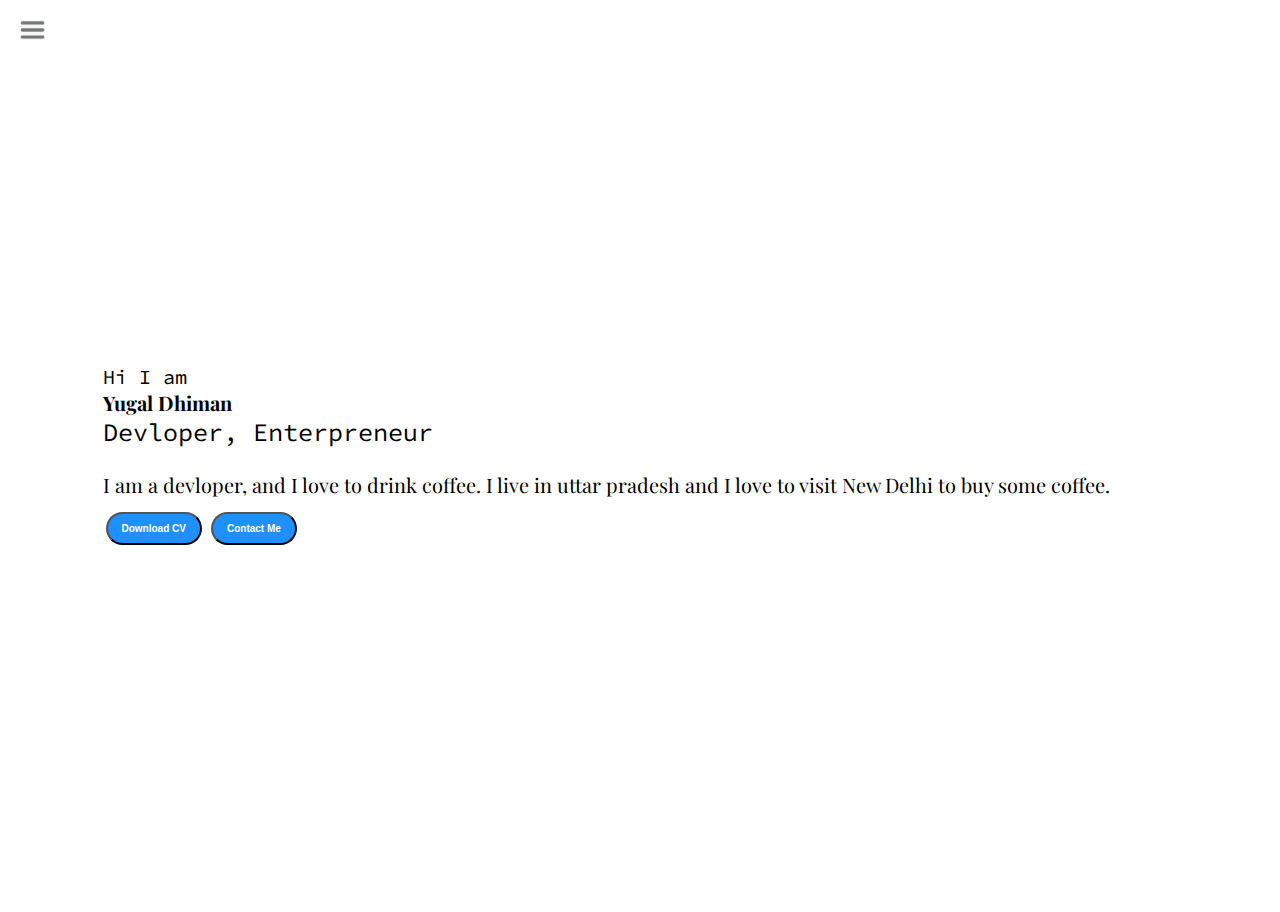
<file: index.html>
<!DOCTYPE html>
<html lang="en">
  <head>
    <meta charset="UTF-8" />
    <meta name="viewport" content="width=device-width, initial-scale=1.0" />
    <link rel="stylesheet" href="style.css" />
    <title>PORTFOLIO WEBSSITE</title>
  </head>
  <body>
    <div class="container">
      <div class="sidebar sidebarGo">
        <nav>
          <ul>
            <li><a href="/">Home</a></li>
            <li><a href="/intro.html">My Intero</a></li>
            <li><a href="/Services.html">Services</a></li>
            <li><a href="/Blog.html">Blog</a></li>
            <li><a href="/Contact.html">Contact Me</a></li>
          </ul>
        </nav>
      </div>
      <div class="main">
        <div class="hamburger">
          <img class="ham" src="ham.png" alt="" width="25">
          <img class="cross" src="cross.png" alt="" width="25">
        </div>
        <div class="infocontainer">
          <div class="devinfo">
            <div class="hello">Hi I am</div>
            <div class="name">Yugal Dhiman</div>
            <div class="about">Devloper, Enterpreneur</div>
            <div class="moreabout">
              I am a devloper, and I love to drink coffee. I live in uttar
              pradesh and I love to visit New Delhi to buy some coffee.
            </div>
            <div class="buttons">
              <a href="/cv.txt" target="_blank">
                <button class="btn">Download CV</button></a
              >
              <a href="/Contact.html"> <button class="btn">Contact Me</button></a>
            </div>
          </div>
          <div class="devpic">
            <img src="yugal1.png" alt="yugal dhiman" />
          </div>
        </div>
      </div>
    </div>
    <script src="script.js"></script>
  </body>
</html>
</file>
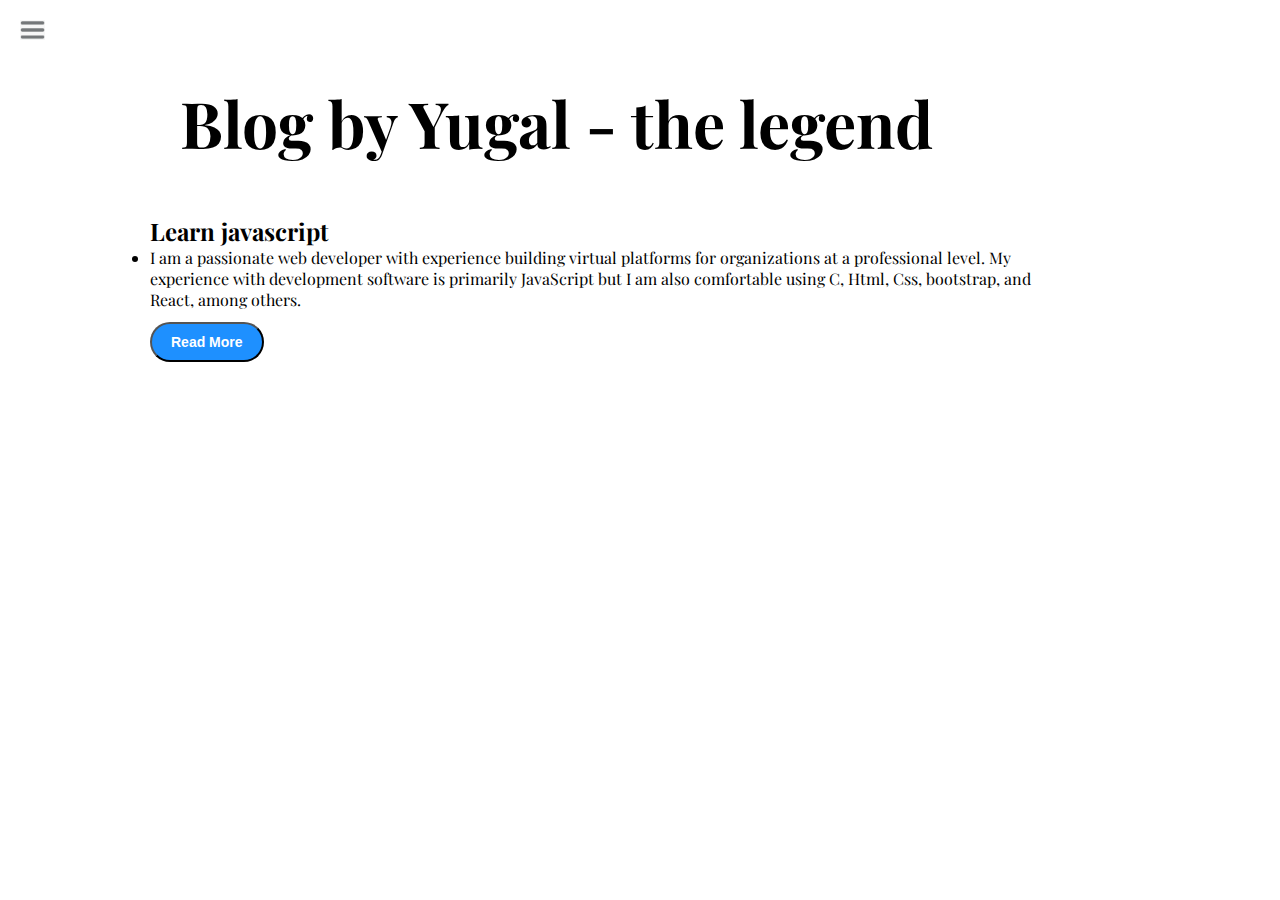
<file: Blog.html>
<!DOCTYPE html>
<html lang="en">
  <head>
    <meta charset="UTF-8" />
    <meta name="viewport" content="width=device-width, initial-scale=1.0" />
    <link rel="stylesheet" href="style.css" />
    <title>PORTFOLIO WEBSSITE</title>
  </head>
  <body>
    <div class="container">
      <div class="sidebar sidebarGo">
        <nav>
          <ul>
            <li><a href="/">Home</a></li>
            <li><a href="/intro.html">My Intero</a></li>
            <li><a href="/Services.html">Services</a></li>
            <li><a href="/Blog.html">Blog</a></li>
            <li><a href="/Contact.html">Contact</a></li>
          </ul>
        </nav>
      </div>
      <div class="main">
        <div class="hamburger">
          <img class="ham" src="ham.png" alt="" width="25">
          <img class="cross" src="cross.png" alt="" width="25">
        </div>
        <div class="blogContainer">
          <h1>Blog by Yugal - the legend</h1>
          <div class="blogItem">
            <h2>Learn javascript</h2>
            <p>
              <ul><li>
              I am a passionate web developer with experience building virtual
              platforms for organizations at a professional level. My experience
              with development software is primarily JavaScript but I am also
              comfortable using C, Html, Css, bootstrap, and React, among
              others.
            </li>
            </ul>
            </p>
            <button class="btn btn-sm">Read More</button>
          </div>
        </div>
      </div>
    </div>
    <script src="script.js"></script>
  </body>
</html>
</file>
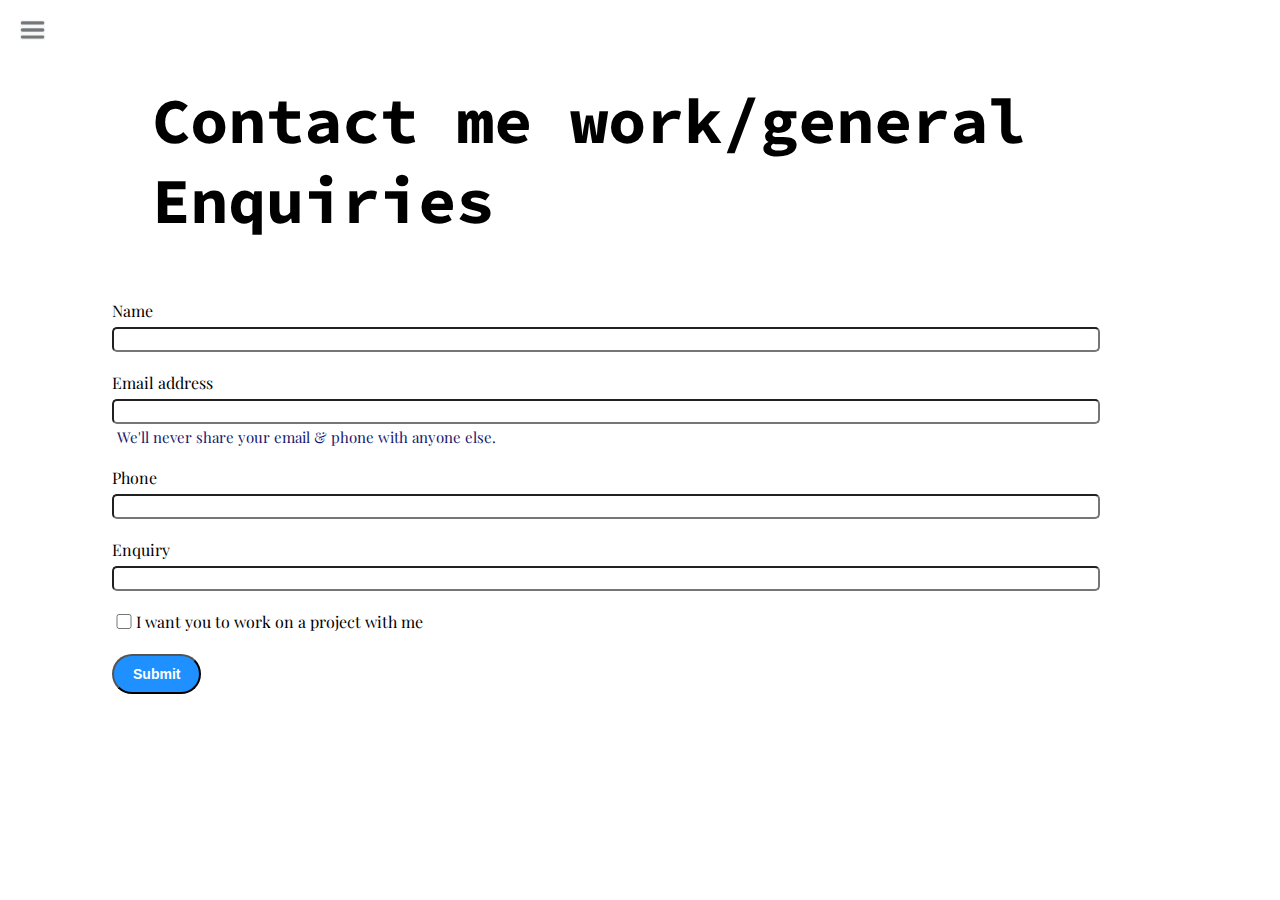
<file: Contact.html>
<!DOCTYPE html>
<html lang="en">
  <head>
    <meta charset="UTF-8" />
    <meta name="viewport" content="width=device-width, initial-scale=1.0" />
    <link rel="stylesheet" href="style.css" />
    <title>PORTFOLIO WEBSSITE</title>
  </head>
  <body>
    <div class="container">
      <div class="sidebar sidebarGo">
        <nav>
          <ul>
            <li><a href="/">Home</a></li>
            <li><a href="/intro.html">My Intero</a></li>
            <li><a href="/Services.html">Services</a></li>
            <li><a href="/Blog.html">Blog</a></li>
            <li><a href="/Contact.html">Contact</a></li>
          </ul>
        </nav>
      </div>
      <div class="main">
        <div class="hamburger">
          <img class="ham" src="ham.png" alt="" width="25">
          <img class="cross" src="cross.png" alt="" width="25">
        </div>
        <div class="contactform">
          <h1>Contact me work/general Enquiries</h1>
          <form>
            <div class="mb-3">
              <label for="clientname" class="form-label">Name</label>
              <input
                type="name"
                class="form-control"
                id="clientname"
                aria-describedby="nameHelp"
              />
            </div>
            <div class="mb-3">
              <label for="clientemail" class="form-label">Email address</label>
              <input
                type="email"
                class="form-control"
                id="clientemail"
                aria-describedby="emailHelp"
              />
              <div id="emailHelp" class="form-text">
                We'll never share your email & phone with anyone else.
              </div>
            </div>
            <div class="mb-3">
              <label for="clientphone" class="form-label">Phone</label>
              <input type="phone" class="form-control" id="clientphone" />
            </div>

            <div class="mb-3">
              <label for="clientenquiry" class="form-label">Enquiry</label>
              <input
                type="enquiry"
                class="form-control"
                id="clientenquiry"
                aria-describedby="enquiryHelp"
              />
            </div>

            <div class="mb-3" id="form-check">
              <input type="checkbox" id="form-check-input" id="isclient" />
              <label class="form-check-label" for="isclient"
                >I want you to work on a project with me</label
              >
            </div>
            <!-- <div class="buttons"></div> -->
            <button type="submit" class="btn btn-sm">Submit</button>
          </form>
        </div>
      </div>
    </div>
    <script src="script.js"></script>
  </body>
</html>
</file>
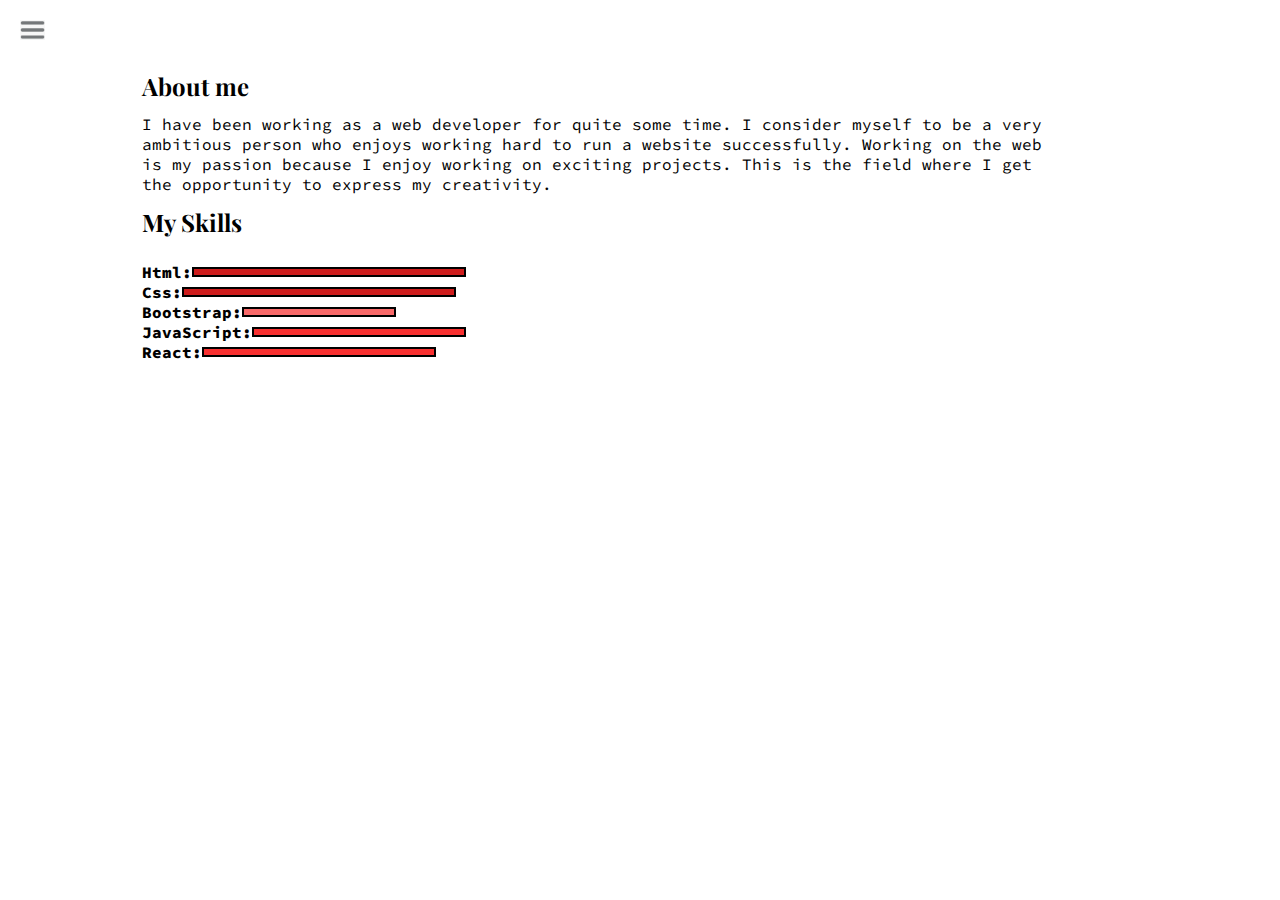
<file: intro.html>
<!DOCTYPE html>
<html lang="en">
  <head>
    <meta charset="UTF-8" />
    <meta name="viewport" content="width=device-width, initial-scale=1.0" />
    <link rel="stylesheet" href="style.css" />
    <title>PORTFOLIO WEBSSITE</title>
  </head>
  <body>
    <div class="container">
      <div class="sidebar sidebarGo">
        <nav>
          <ul>
            <li><a href="/">Home</a></li>
            <li><a href="/intro.html">My Intero</a></li>
            <li><a href="/Services.html">Services</a></li>
            <li><a href="/Blog.html">Blog</a></li>
            <li><a href="/Contact.html">Contact</a></li>
          </ul>
        </nav>
      </div>
      <div class="main">
        <div class="hamburger">
          <img class="ham" src="ham.png" alt="" width="25">
          <img class="cross" src="cross.png" alt="" width="25">
        </div>
        <div class="intro">
          <h2>About me</h2>
          <p>I have been working as a web developer for quite some time. I consider myself to be a very ambitious person who enjoys working hard to run a website successfully. Working on the web is my passion because I enjoy working on exciting projects. This is the field where I get the opportunity to express my creativity.</p>
          <h2>My Skills</h2>
          <div class="skillsContainer">
             <div class="skillsItem">Html:  <div class="skills hundered"></div></div>
             <div class="skillsItem">Css:  <div class="skills hundered"></div></div>
             <div class="skillsItem">Bootstrap:  <div class="skills fifty"></div></div>
             <div class="skillsItem">JavaScript:  <div class="skills Eighty"></div></div>
             <div class="skillsItem">React:  <div class="skills Ninety"></div></div>
          </div>
        </div>
    </div>
    <script src="script.js"></script>
  </body>
</html>
</file>
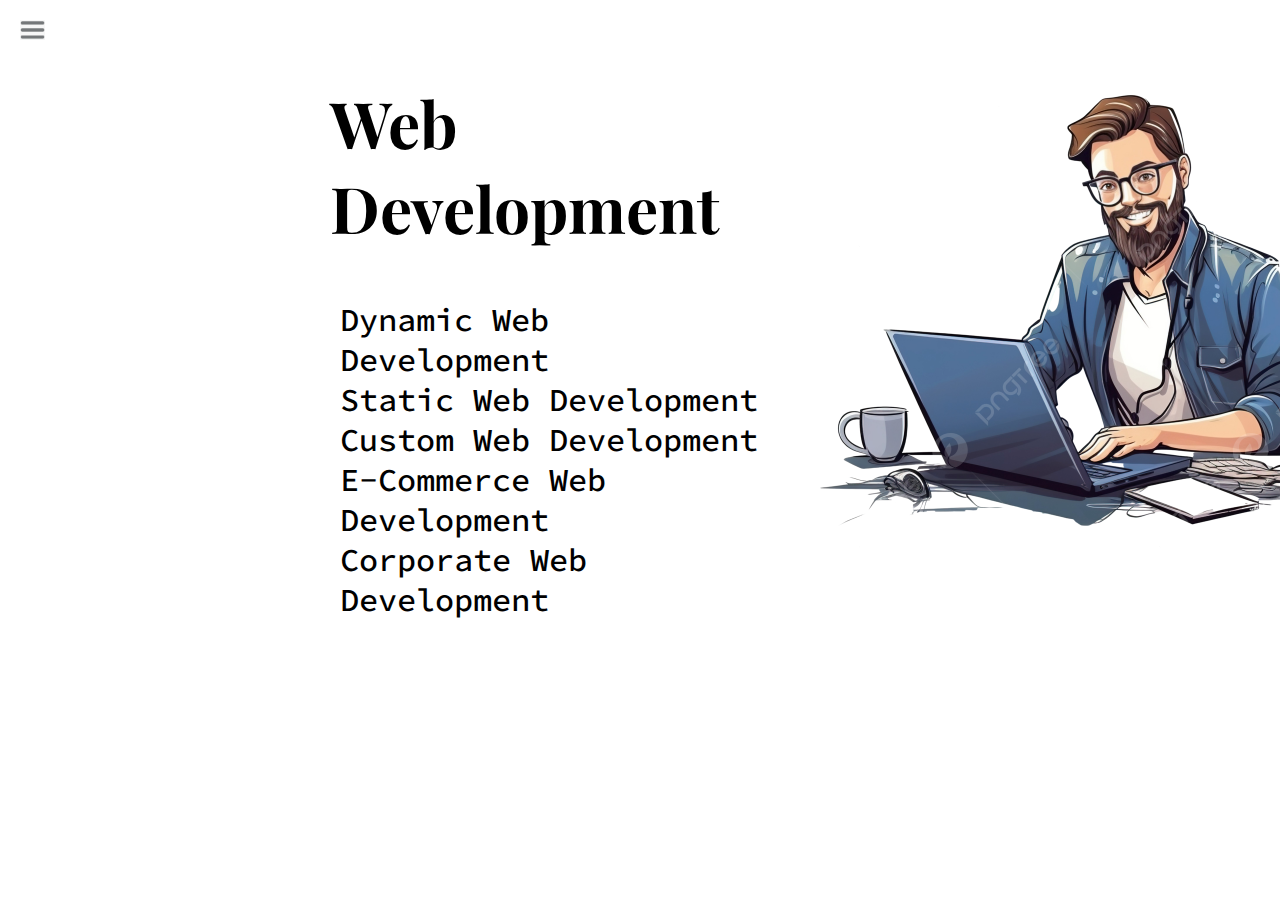
<file: Services.html>
<!DOCTYPE html>
<html lang="en">
  <head>
    <meta charset="UTF-8" />
    <meta name="viewport" content="width=device-width, initial-scale=1.0" />
    <link rel="stylesheet" href="style.css" />
    <title>PORTFOLIO WEBSSITE</title>
  </head>
  <body>
    <div class="container">
      <div class="sidebar sidebarGo">
        <nav>
          <ul>
            <li><a href="/">Home</a></li>
            <li><a href="/intro.html">My Intero</a></li>
            <li><a href="/Services.html">Services</a></li>
            <li><a href="/Blog.html">Blog</a></li>
            <li><a href="/Contact.html">Contact</a></li>
          </ul>
        </nav>
      </div>
      <div class="main">
        <div class="hamburger">
          <img class="ham" src="ham.png" alt="" width="25" />
          <img class="cross" src="cross.png" alt="" width="25" />
        </div>

        <div class="services_container">
          <h1>Web<br />Development</h1>
          <p class="services_p">Dynamic Web Development <br />
            Static Web Development <br />
            Custom Web Development <br />
            E-Commerce Web Development <br />
            Corporate Web Development</p>
          </div>
        </div>
        <div class="image">
          <img class="devlopers_pic" src="devpic.png" alt="devlopers_pic" />
        </div>
      </div>
    </div>
    <script src="script.js"></script>
  </body>
</html>
</file>
<file: style.css>
@import url("https://fonts.googleapis.com/css2?family=Playfair+Display:ital,wght@0,400..900;1,400..900&display=swap");
@import url("https://fonts.googleapis.com/css2?family=Playfair+Display:ital,wght@0,400..900;1,400..900&family=Source+Code+Pro:ital,wght@0,200..900;1,200..900&display=swap");
* {
  margin: 0;
  padding: 0;
}
.sidebar {
  position: absolute;
  background-color: rgb(241, 239, 239);
  /* width: 435px; */
  height: 100vh;
  font-family: "Playfair Display", serif;
  transition: transform 0.3s ease-in;
}
.sidebar nav {
  padding: 45px;
}
.sidebar nav li {
  list-style: none;
  font-size: 30px;
  padding: 33px 0;
}
.sidebar nav li a {
  text-decoration: none;
  color: black;
}
.main {
  /* background-color: blueviolet; */
  width: 90vw;
  padding: 30px 30px;
}
.container {
  display: flex;
}
.infocontainer {
  /* background-color: chocolate; */
  height: 58vh;
  width: 80vw;
  margin: 140px auto;
  padding: 25px 15px;
  display: flex;
  justify-content: space-around;
}
.devpic img {
  height: 58vh;
}
.moreabout {
  font-size: 2em;
  margin-top: 23px;
  font-family: "Playfair Display", serif;
}
.devinfo {
  font-size: 15px;
  display: flex;
  justify-content: center;
  flex-direction: column;
  font-family: "Source Code Pro", monospace;
}
.hello {
  font-size: 2em;
}
.name {
  font-size: 2em;
  font-weight: bold;
  font-family: "Playfair Display", serif;
}
.about {
  font-size: 2.5em;
}
.buttons {
  margin-top: 2.2em;
  font-size: 15px;
}
.btn {
  margin: 3px 3px;
  font-size: 2em;
  font-weight: bold;
  background-color: dodgerblue;
  color: white;
  border-radius: 20px;
  padding: 9px 14px;
  cursor: pointer;
}
.btn:hover {
  background-color: white;
  color: dodgerblue;
}
.btn-sm {
  font-size: 14px;
  padding: 10px 19px;
  margin: 12px 0;
}

/* Contact.html css */

.contactform {
  font-family: "Playfair Display", serif;
  /* padding-top: 145px; */
  padding: 0 34px;
  margin: 100px;
}

.contactform h1 {
  font-family: "Source Code Pro", monospace;
  padding-left: 30px;
}

.contactform form div {
  padding: 10px 0;
  display: flex;
  flex-direction: column;
}

.contactform form div input {
  /* width: 26vw; */
  border-radius: 5px;
  margin: 6px 0 0 0;
  padding: 3px;
}

.contactform form {
  margin: 0 40px;
}
#emailHelp {
  font-size: 15px;
  color: midnightblue;
  margin: 0 5px;
  padding: 3px 0 0 0;
}
#form-check {
  flex-direction: row;
}
#form-check-input {
  width: 24px;
  margin: 3px 0;
}

/* Blog.html Css */

.blogContainer {
  margin: 40px 100px;
}

.blogItem {
  margin: 20px;
  font-family: "Playfair Display", serif;
}
h1 {
  font-family: "Playfair Display", serif;
}

p {
  font-family: "Source Code Pro", monospace;
}
.intro {
  margin: 40px 100px;
}
.intro h2 {
  font-family: "Playfair Display", serif;
  margin: 12px;
}
.intro p {
  font-family: "Source Code Pro", monospace;
  margin: 12px;
}
.skillsContainer {
  padding: 12px;
}
.skillsItem {
  display: flex;
  align-items: center;
  font-family: "Source Code Pro", monospace;
  font-weight: 800;
}
.skills {
  width: 270px;
  height: 6px;
  /* background-color: red; */
  border: 2px solid black;
}
.hundered {
  width: 270px;
  background-color: rgb(206, 28, 28);
}
.fifty {
  width: 150px;
  background-color: rgb(248, 105, 105);
}
.Eighty {
  width: 210px;
  background-color: rgb(248, 48, 48);
}
.Ninety {
  width: 230px;
  background-color: rgb(248, 48, 48);
}

.sidebarGo {
  transform: translate(-443px, 0px);
  position: absolute;
}
.hamburger {
  position: absolute;
  cursor: pointer;
  top: 10px;
  left: 10px;
}
.ham {
  margin-top: 10px;
  margin-left: 10px;
}
.cross {
  margin-left: 175px;
  margin-top: 10px;
}

@media (max-width: 1615px) {
  .buttons {
    font-size: 5px;
  }
  .devpic {
    display: none;
  }
  .devinfo {
    font-size: 10px;
  }
  .intro .blogContainer,
  .contactform {
    margin: 50px 8px;
  }
}
/* services css */

.services_container {
  margin-left: 250px;
}

h1 {
  font-family: "Playfair Display", serif;
  font-size: 4rem;
  margin: 50px;
}

.services_p {
  margin-left: 60px;
  font-size: 2rem;
  font-weight: 500;
  font-family: "Source Code Pro", monospace;

}

.devlopers_pic {
  width: 600px;
}

.image{
  margin-right: 100px;
}
</file>
